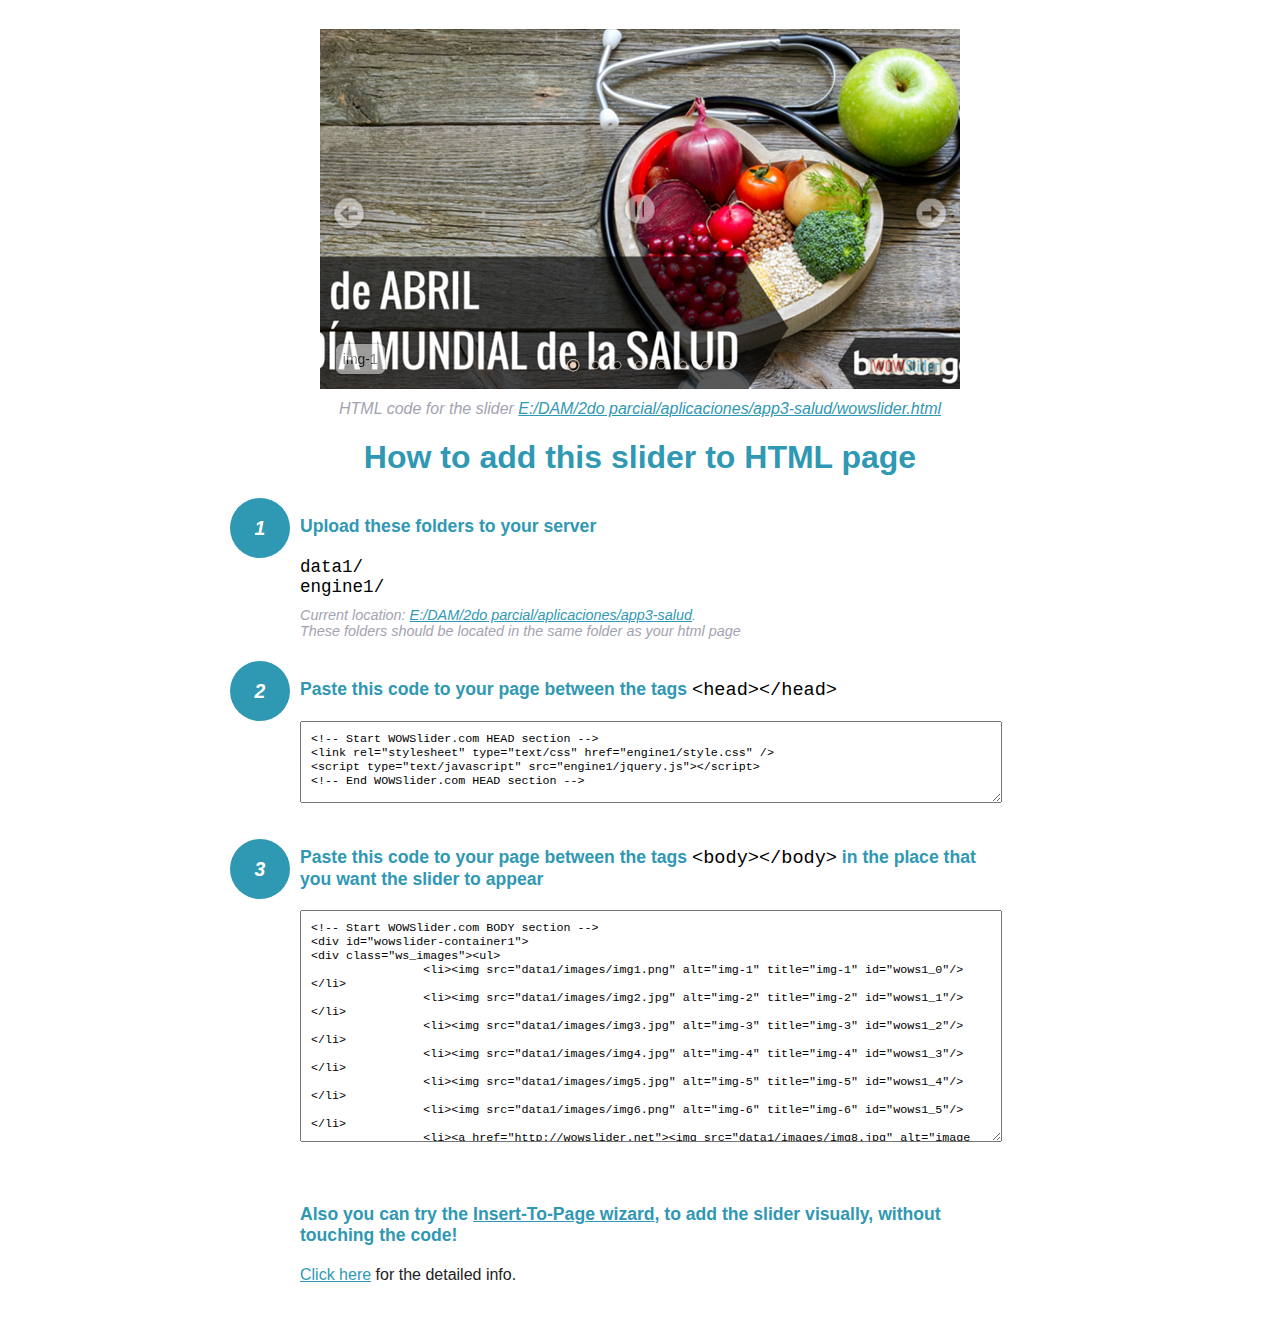
<file: wowslider-howto.html>
<!DOCTYPE html>
<html>
<head>
	<title>WOWSlider</title>
	<meta http-equiv="content-type" content="text/html; charset=utf-8" />
	<meta name="description" content="WOWSlider" />
	
	<!-- Start WOWSlider.com HEAD section --> <!-- add to the <head> of your page -->
	<link rel="stylesheet" type="text/css" href="engine1/style.css" />
	<script type="text/javascript" src="engine1/jquery.js"></script>
	<!-- End WOWSlider.com HEAD section -->


<style>
.instuction {
	font-family: sans-serif, Arial;
	display: block;
	margin: 0 auto;
	max-width: 820px;
	width: 100%;
	padding: 0 70px;
	color: #222;
	-webkit-box-sizing: border-box;
	-moz-box-sizing: border-box;
	box-sizing: border-box;
}
.instuction h1 img {
	max-width: 170px;
	vertical-align: middle;
	margin-bottom: 10px;
}
.instuction h1 {
	color: #2F98B3;
	text-align: center;
}
.instuction h2 {
	position: relative;
	font-size: 1.1em;
	color: #2F98B3;
	margin-bottom: 20px;
	margin-top: 40px;
}
.instuction h2 span.num {
	position: absolute;
	left: -70px;
	top: -18px;
	display: inline-block;
	vertical-align: middle;
	font-style: italic;
	font-size: 1.1em;
	width: 60px;
	height: 60px;
	line-height: 60px;
	text-align: center;
	background: #2F98B3;
	color: #fff;
	border-radius: 50%;
}
.instuction .mono {
	color: #000;
	font-family: monospace;
	font-size: 1.3em;
	font-weight: normal;
}
.instuction li.mono {
	font-size: 1.5em;
}

.instuction ul {
	font-size: 0.9em;
	margin-top: 0;
	padding-left: 0;
	list-style: none;
}
.instuction .note {
	color: #A3A3B2;
	font-style: italic;
	padding-top: 10px;
}
.instuction p.note {
	text-align: center;
	padding-top: 0;
	margin-top: 4px;
}
.instuction textarea {
	font-size: 0.9em;
	min-height: 60px;
	padding: 10px;
	margin: 0;
	overflow: auto;
	max-width: 100%;
	width: 100%;
}
.instuction a,
.instuction a:visited {
	color: #2F98B3;
}
</style>


</head>
<body style="margin:auto">

<br>

<!-- Start WOWSlider.com BODY section --> <!-- add to the <body> of your page -->
<div id="wowslider-container1">
<div class="ws_images"><ul>
		<li><img src="data1/images/img1.png" alt="img-1" title="img-1" id="wows1_0"/></li>
		<li><img src="data1/images/img2.jpg" alt="img-2" title="img-2" id="wows1_1"/></li>
		<li><img src="data1/images/img3.jpg" alt="img-3" title="img-3" id="wows1_2"/></li>
		<li><img src="data1/images/img4.jpg" alt="img-4" title="img-4" id="wows1_3"/></li>
		<li><img src="data1/images/img5.jpg" alt="img-5" title="img-5" id="wows1_4"/></li>
		<li><img src="data1/images/img6.png" alt="img-6" title="img-6" id="wows1_5"/></li>
		<li><a href="http://wowslider.net"><img src="data1/images/img8.jpg" alt="image slider" title="img-8" id="wows1_6"/></a></li>
		<li><img src="data1/images/img9.jpg" alt="img-9" title="img-9" id="wows1_7"/></li>
	</ul></div>
	<div class="ws_bullets"><div>
		<a href="#" title="img-1"><span><img src="data1/tooltips/img1.png" alt="img-1"/>1</span></a>
		<a href="#" title="img-2"><span><img src="data1/tooltips/img2.jpg" alt="img-2"/>2</span></a>
		<a href="#" title="img-3"><span><img src="data1/tooltips/img3.jpg" alt="img-3"/>3</span></a>
		<a href="#" title="img-4"><span><img src="data1/tooltips/img4.jpg" alt="img-4"/>4</span></a>
		<a href="#" title="img-5"><span><img src="data1/tooltips/img5.jpg" alt="img-5"/>5</span></a>
		<a href="#" title="img-6"><span><img src="data1/tooltips/img6.png" alt="img-6"/>6</span></a>
		<a href="#" title="img-8"><span><img src="data1/tooltips/img8.jpg" alt="img-8"/>7</span></a>
		<a href="#" title="img-9"><span><img src="data1/tooltips/img9.jpg" alt="img-9"/>8</span></a>
	</div></div><div class="ws_script" style="position:absolute;left:-99%"><a href="http://wowslider.net">jquery slideshow</a> by WOWSlider.com v8.8</div>
<div class="ws_shadow"></div>
</div>	
<script type="text/javascript" src="engine1/wowslider.js"></script>
<script type="text/javascript" src="engine1/script.js"></script>
<!-- End WOWSlider.com BODY section -->


<div class="instuction">
	<p class="note">HTML code for the slider <a href="file:///E:/DAM/2do parcial/aplicaciones/app3-salud/wowslider.html">E:/DAM/2do parcial/aplicaciones/app3-salud/wowslider.html</a></p>

	<h1>
		How to add this slider to HTML page
	</h1>

	<h2><span class="num">1</span> Upload these folders to your server</h2>
	<ul>
		<li class="mono">data1/</li>
		<li class="mono">engine1/</li>
		<li class="note">Current location: <a href="file:///E:/DAM/2do parcial/aplicaciones/app3-salud">E:/DAM/2do parcial/aplicaciones/app3-salud</a>. <br>These folders should be located in the same folder as your html page</li>
	</ul>

	<h2><span class="num">2</span> Paste this code to your page between the tags <span class="mono">&lt;head&gt;&lt;/head&gt;</span></h2>
	<textarea onclick="this.select()">&lt;!-- Start WOWSlider.com HEAD section --&gt;
&lt;link rel=&quot;stylesheet&quot; type=&quot;text/css&quot; href=&quot;engine1/style.css&quot; /&gt;
&lt;script type=&quot;text/javascript&quot; src=&quot;engine1/jquery.js&quot;&gt;&lt;/script&gt;
&lt;!-- End WOWSlider.com HEAD section --&gt;</textarea>


	<h2><span class="num" style="top: -8px;">3</span> Paste this code to your page between the tags <span class="mono">&lt;body&gt;&lt;/body&gt;</span> in the place that you want the slider to appear</h2>
	<textarea onclick="this.select()" rows="15">&lt;!-- Start WOWSlider.com BODY section --&gt;
&lt;div id=&quot;wowslider-container1&quot;&gt;
&lt;div class=&quot;ws_images&quot;&gt;&lt;ul&gt;
		&lt;li&gt;&lt;img src=&quot;data1/images/img1.png&quot; alt=&quot;img-1&quot; title=&quot;img-1&quot; id=&quot;wows1_0&quot;/&gt;&lt;/li&gt;
		&lt;li&gt;&lt;img src=&quot;data1/images/img2.jpg&quot; alt=&quot;img-2&quot; title=&quot;img-2&quot; id=&quot;wows1_1&quot;/&gt;&lt;/li&gt;
		&lt;li&gt;&lt;img src=&quot;data1/images/img3.jpg&quot; alt=&quot;img-3&quot; title=&quot;img-3&quot; id=&quot;wows1_2&quot;/&gt;&lt;/li&gt;
		&lt;li&gt;&lt;img src=&quot;data1/images/img4.jpg&quot; alt=&quot;img-4&quot; title=&quot;img-4&quot; id=&quot;wows1_3&quot;/&gt;&lt;/li&gt;
		&lt;li&gt;&lt;img src=&quot;data1/images/img5.jpg&quot; alt=&quot;img-5&quot; title=&quot;img-5&quot; id=&quot;wows1_4&quot;/&gt;&lt;/li&gt;
		&lt;li&gt;&lt;img src=&quot;data1/images/img6.png&quot; alt=&quot;img-6&quot; title=&quot;img-6&quot; id=&quot;wows1_5&quot;/&gt;&lt;/li&gt;
		&lt;li&gt;&lt;a href=&quot;http://wowslider.net&quot;&gt;&lt;img src=&quot;data1/images/img8.jpg&quot; alt=&quot;image slider&quot; title=&quot;img-8&quot; id=&quot;wows1_6&quot;/&gt;&lt;/a&gt;&lt;/li&gt;
		&lt;li&gt;&lt;img src=&quot;data1/images/img9.jpg&quot; alt=&quot;img-9&quot; title=&quot;img-9&quot; id=&quot;wows1_7&quot;/&gt;&lt;/li&gt;
	&lt;/ul&gt;&lt;/div&gt;
	&lt;div class=&quot;ws_bullets&quot;&gt;&lt;div&gt;
		&lt;a href=&quot;#&quot; title=&quot;img-1&quot;&gt;&lt;span&gt;&lt;img src=&quot;data1/tooltips/img1.png&quot; alt=&quot;img-1&quot;/&gt;1&lt;/span&gt;&lt;/a&gt;
		&lt;a href=&quot;#&quot; title=&quot;img-2&quot;&gt;&lt;span&gt;&lt;img src=&quot;data1/tooltips/img2.jpg&quot; alt=&quot;img-2&quot;/&gt;2&lt;/span&gt;&lt;/a&gt;
		&lt;a href=&quot;#&quot; title=&quot;img-3&quot;&gt;&lt;span&gt;&lt;img src=&quot;data1/tooltips/img3.jpg&quot; alt=&quot;img-3&quot;/&gt;3&lt;/span&gt;&lt;/a&gt;
		&lt;a href=&quot;#&quot; title=&quot;img-4&quot;&gt;&lt;span&gt;&lt;img src=&quot;data1/tooltips/img4.jpg&quot; alt=&quot;img-4&quot;/&gt;4&lt;/span&gt;&lt;/a&gt;
		&lt;a href=&quot;#&quot; title=&quot;img-5&quot;&gt;&lt;span&gt;&lt;img src=&quot;data1/tooltips/img5.jpg&quot; alt=&quot;img-5&quot;/&gt;5&lt;/span&gt;&lt;/a&gt;
		&lt;a href=&quot;#&quot; title=&quot;img-6&quot;&gt;&lt;span&gt;&lt;img src=&quot;data1/tooltips/img6.png&quot; alt=&quot;img-6&quot;/&gt;6&lt;/span&gt;&lt;/a&gt;
		&lt;a href=&quot;#&quot; title=&quot;img-8&quot;&gt;&lt;span&gt;&lt;img src=&quot;data1/tooltips/img8.jpg&quot; alt=&quot;img-8&quot;/&gt;7&lt;/span&gt;&lt;/a&gt;
		&lt;a href=&quot;#&quot; title=&quot;img-9&quot;&gt;&lt;span&gt;&lt;img src=&quot;data1/tooltips/img9.jpg&quot; alt=&quot;img-9&quot;/&gt;8&lt;/span&gt;&lt;/a&gt;
	&lt;/div&gt;&lt;/div&gt;&lt;div class=&quot;ws_script&quot; style=&quot;position:absolute;left:-99%&quot;&gt;&lt;a href=&quot;http://wowslider.net&quot;&gt;jquery slideshow&lt;/a&gt; by WOWSlider.com v8.8&lt;/div&gt;
&lt;div class=&quot;ws_shadow&quot;&gt;&lt;/div&gt;
&lt;/div&gt;	
&lt;script type=&quot;text/javascript&quot; src=&quot;engine1/wowslider.js&quot;&gt;&lt;/script&gt;
&lt;script type=&quot;text/javascript&quot; src=&quot;engine1/script.js&quot;&gt;&lt;/script&gt;
&lt;!-- End WOWSlider.com BODY section --&gt;</textarea>

<br><br>
<h2>Also you can try the <a href="http://wowslider.com/help/add-wowslider-to-page-2.html" target="_blank">Insert-To-Page wizard</a>, to add the slider visually, without touching the code!</h2>
<p>
	<a href="http://wowslider.com/help/add-wowslider-to-page-2.html" target="_blank">Click here</a> for the detailed info.
</p>
</div>

<br><br>
</body>
</html>
</file>
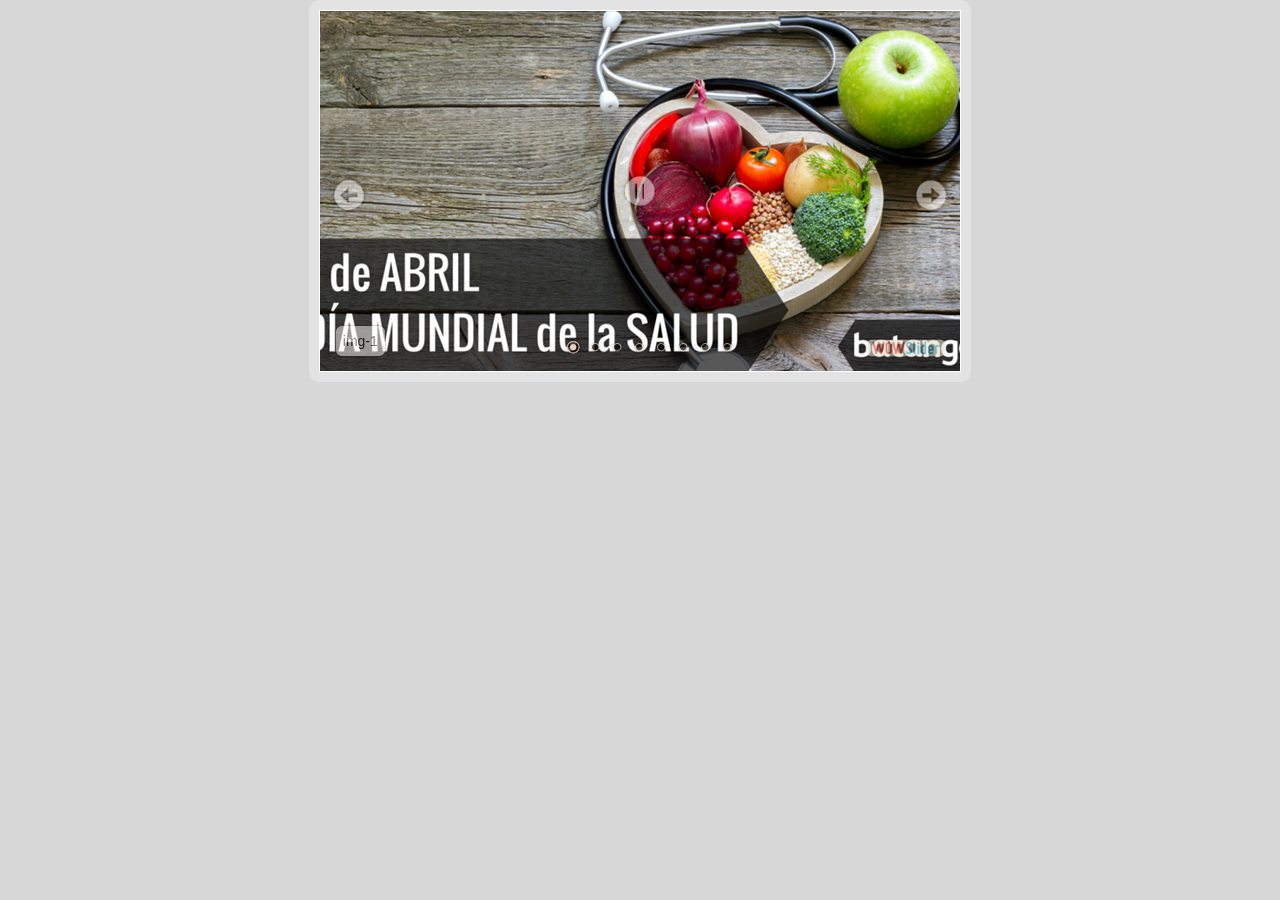
<file: wowslider.html>
<!DOCTYPE html>
<html>
<head>
	<title>Jquery slideshow</title>
	<meta http-equiv="content-type" content="text/html; charset=utf-8" />
	<meta name="description" content="Made with WOW Slider - Create beautiful, responsive image sliders in a few clicks. Awesome skins and animations. Jquery slideshow" />
	
	<!-- Start WOWSlider.com HEAD section --> <!-- add to the <head> of your page -->
	<link rel="stylesheet" type="text/css" href="engine1/style.css" />
	<script type="text/javascript" src="engine1/jquery.js"></script>
	<!-- End WOWSlider.com HEAD section -->

</head>
<body style="background-color:#d7d7d7;margin:auto">
	
	<!-- Start WOWSlider.com BODY section --> <!-- add to the <body> of your page -->
	<div id="wowslider-container1">
	<div class="ws_images"><ul>
		<li><img src="data1/images/img1.png" alt="img-1" title="img-1" id="wows1_0"/></li>
		<li><img src="data1/images/img2.jpg" alt="img-2" title="img-2" id="wows1_1"/></li>
		<li><img src="data1/images/img3.jpg" alt="img-3" title="img-3" id="wows1_2"/></li>
		<li><img src="data1/images/img4.jpg" alt="img-4" title="img-4" id="wows1_3"/></li>
		<li><img src="data1/images/img5.jpg" alt="img-5" title="img-5" id="wows1_4"/></li>
		<li><img src="data1/images/img6.png" alt="img-6" title="img-6" id="wows1_5"/></li>
		<li><a href="http://wowslider.net"><img src="data1/images/img8.jpg" alt="image slider" title="img-8" id="wows1_6"/></a></li>
		<li><img src="data1/images/img9.jpg" alt="img-9" title="img-9" id="wows1_7"/></li>
	</ul></div>
	<div class="ws_bullets"><div>
		<a href="#" title="img-1"><span><img src="data1/tooltips/img1.png" alt="img-1"/>1</span></a>
		<a href="#" title="img-2"><span><img src="data1/tooltips/img2.jpg" alt="img-2"/>2</span></a>
		<a href="#" title="img-3"><span><img src="data1/tooltips/img3.jpg" alt="img-3"/>3</span></a>
		<a href="#" title="img-4"><span><img src="data1/tooltips/img4.jpg" alt="img-4"/>4</span></a>
		<a href="#" title="img-5"><span><img src="data1/tooltips/img5.jpg" alt="img-5"/>5</span></a>
		<a href="#" title="img-6"><span><img src="data1/tooltips/img6.png" alt="img-6"/>6</span></a>
		<a href="#" title="img-8"><span><img src="data1/tooltips/img8.jpg" alt="img-8"/>7</span></a>
		<a href="#" title="img-9"><span><img src="data1/tooltips/img9.jpg" alt="img-9"/>8</span></a>
	</div></div><div class="ws_script" style="position:absolute;left:-99%"><a href="http://wowslider.net">jquery slideshow</a> by WOWSlider.com v8.8</div>
	<div class="ws_shadow"></div>
	</div>	
	<script type="text/javascript" src="engine1/wowslider.js"></script>
	<script type="text/javascript" src="engine1/script.js"></script>
	<!-- End WOWSlider.com BODY section -->

</body>
</html>
</file>
<file: engine1/style.css>
/*
 *	generated by WOW Slider 8.8
 *	template Mellow
 */

#wowslider-container1 { 
	display: table;
	zoom: 1; 
	position: relative;
	width: 100%;
	max-width: 640px;
	max-height:360px;
	margin:11px auto 11px;
	z-index:90;
	text-align:left; /* reset align=center */
	font-size: 10px;
	text-shadow: none; /* fix some user styles */

	/* reset box-sizing (to boostrap friendly) */
	-webkit-box-sizing: content-box;
	-moz-box-sizing: content-box;
	box-sizing: content-box; 
}
* html #wowslider-container1{ width:640px }
#wowslider-container1 .ws_images ul{
	position:relative;
	width: 10000%; 
	height:100%;
	left:0;
	list-style:none;
	margin:0;
	padding:0;
	border-spacing:0;
	overflow: visible;
	/*table-layout:fixed;*/
}
#wowslider-container1 .ws_images ul li{
	position: relative;
	width:1%;
	height:100%;
	line-height:0; /*opera*/
	overflow: hidden;
	float:left;
	/*font-size:0;*/
	padding:0 0 0 0 !important;
	margin:0 0 0 0 !important;
}

#wowslider-container1 .ws_images{
	position: relative;
	left:0;
	top:0;
	height:100%;
	max-height:360px;
	max-width: 640px;
	vertical-align: top;
	border:none;
	overflow: hidden;
}
#wowslider-container1 .ws_images ul a{
	width:100%;
	height:100%;
	max-height:360px;
	display:block;
	color:transparent;
}
#wowslider-container1 img{
	max-width: none !important;
}
#wowslider-container1 .ws_images .ws_list img,
#wowslider-container1 .ws_images > div > img{
	width:100%;
	border:none 0;
	max-width: none;
	padding:0;
	margin:0;
}
#wowslider-container1 .ws_images > div > img {
	max-height:360px;
}

#wowslider-container1 .ws_images iframe {
	position: absolute;
	z-index: -1;
}

#wowslider-container1 .ws-title > div {
	display: inline-block !important;
}

#wowslider-container1 a{ 
	text-decoration: none; 
	outline: none; 
	border: none; 
}

#wowslider-container1  .ws_bullets { 
	float: left;
	position:absolute;
	z-index:70;
}
#wowslider-container1  .ws_bullets div{
	position:relative;
	float:left;
	font-size: 0px;
}
/* compatibility with Joomla styles */
#wowslider-container1  .ws_bullets a {
	line-height: 0;
}

#wowslider-container1  .ws_script{
	display:none;
}
#wowslider-container1 sound, 
#wowslider-container1 object{
	position:absolute;
}

/* prevent some of users reset styles */
#wowslider-container1 .ws_effect {
	position: static;
	width: 100%;
	height: 100%;
}

#wowslider-container1 .ws_photoItem {
	border: 2em solid #fff;
	margin-left: -2em;
	margin-top: -2em;
}
#wowslider-container1 .ws_cube_side {
	background: #A6A5A9;
}


#wowslider-container1.ws_gestures {
	cursor: -webkit-grab;
	cursor: -moz-grab;
	cursor: url("[data-uri]"), move;
}
#wowslider-container1.ws_gestures.ws_grabbing {
	cursor: -webkit-grabbing;
	cursor: -moz-grabbing;
	cursor: url("[data-uri]"), move;
}

/* hide controls when video start play */
#wowslider-container1.ws_video_playing .ws_bullets,
#wowslider-container1.ws_video_playing .ws_fullscreen,
#wowslider-container1.ws_video_playing .ws_next,
#wowslider-container1.ws_video_playing .ws_prev {
	display: none;
}


/* youtube/vimeo buttons */
#wowslider-container1 .ws_video_btn {
	position: absolute;
	display: none;
	cursor: pointer;
	top: 0;
	left: 0;
	width: 100%;
	height: 100%;
	z-index: 55;
}
#wowslider-container1 .ws_video_btn.ws_youtube,
#wowslider-container1 .ws_video_btn.ws_vimeo {
	display: block;
}
#wowslider-container1 .ws_video_btn div {
	position: absolute;
	background-image: url(./playvideo.png);
	background-size: 200%;
	top: 50%;
	left: 50%;
	width: 7em;
	height: 5em;
	margin-left: -3.5em;
	margin-top: -2.5em;
}
#wowslider-container1 .ws_video_btn.ws_youtube div {
	background-position: 0 0;
}
#wowslider-container1 .ws_video_btn.ws_youtube:hover div {
	background-position: 100% 0;
}
#wowslider-container1 .ws_video_btn.ws_vimeo div {
	background-position: 0 100%;
}
#wowslider-container1 .ws_video_btn.ws_vimeo:hover div {
	background-position: 100% 100%;
}

#wowslider-container1 .ws_playpause.ws_hide {
	display: none !important;
}

#wowslider-container1  .ws_bullets { 
	padding: 10px; 
}
#wowslider-container1 .ws_bullets a { 
	width:22px;
	height:22px;
	background: url(./bullet.png) left top;
	float: left; 
	text-indent: -4000px; 
	position:relative;
	color:transparent;
}
#wowslider-container1 .ws_bullets a.ws_selbull, #wowslider-container1 .ws_bullets a:hover{
	background-position: 0 100%;
}
#wowslider-container1 a.ws_next, #wowslider-container1 a.ws_prev {
	position:absolute;
	top:50%;
	margin-top:-1.5em;
	z-index:60;
	height: 3.8em;
	width: 3.8em;
	background-image: url(./arrows.png);
	background-size: 200%;
}
#wowslider-container1 a.ws_next{
	background-position: 100% 0;
	right:1em;
}
#wowslider-container1 a.ws_prev {
	left:1em;
	background-position: 0 0; 
}

/*playpause*/
#wowslider-container1 .ws_playpause {
    width: 3.8em;
    height: 3.8em;
    position: absolute;
    top: 50%;
    left: 50%;
    margin-left: -1.9em;
    margin-top: -1.9em;
    z-index: 59;
	background-size: 100%;
}

#wowslider-container1 .ws_pause {
    background-image: url(./pause.png);
}

#wowslider-container1 .ws_play {
    background-image: url(./play.png);
}

#wowslider-container1 .ws_pause:hover, #wowslider-container1 .ws_play:hover {
    background-position: 100% 100% !important;
}/* bottom center */
#wowslider-container1  .ws_bullets {
    bottom: 3px;
	left:50%;
}
#wowslider-container1  .ws_bullets div{
	left:-50%;
}
#wowslider-container1 .ws-title{
	position:absolute;
	display:block;
	font: 1.4em Tahoma, Arial, Helvetica;
	bottom: 0.8em;
	left: 0.13em;
	margin:0.3em 0.3em 0.3em 1em;
	color:#000000;
	z-index: 50;
}
#wowslider-container1 .ws-title div,#wowslider-container1 .ws-title span{
	display:inline-block;
	padding:0.5em;
	background-color:white;
	border-radius:0.4em;
	-moz-border-radius:0.4em;
	-webkit-border-radius:0.4em;
	box-shadow:0 0 0.15em #000;
	opacity:0.5;
	filter:progid:DXImageTransform.Microsoft.Alpha(opacity=50);	
}
#wowslider-container1 .ws-title div{
	display:block;
	margin-top:0.5em;
	font-size: 0.857em;
	padding:0.8em;
}#wowslider-container1 .ws_images > ul{
	animation: wsBasic 32s infinite;
	-moz-animation: wsBasic 32s infinite;
	-webkit-animation: wsBasic 32s infinite;
}
@keyframes wsBasic{0%{left:-0%} 6.25%{left:-0%} 12.5%{left:-100%} 18.75%{left:-100%} 25%{left:-200%} 31.25%{left:-200%} 37.5%{left:-300%} 43.75%{left:-300%} 50%{left:-400%} 56.25%{left:-400%} 62.5%{left:-500%} 68.75%{left:-500%} 75%{left:-600%} 81.25%{left:-600%} 87.5%{left:-700%} 93.75%{left:-700%} }
@-moz-keyframes wsBasic{0%{left:-0%} 6.25%{left:-0%} 12.5%{left:-100%} 18.75%{left:-100%} 25%{left:-200%} 31.25%{left:-200%} 37.5%{left:-300%} 43.75%{left:-300%} 50%{left:-400%} 56.25%{left:-400%} 62.5%{left:-500%} 68.75%{left:-500%} 75%{left:-600%} 81.25%{left:-600%} 87.5%{left:-700%} 93.75%{left:-700%} }
@-webkit-keyframes wsBasic{0%{left:-0%} 6.25%{left:-0%} 12.5%{left:-100%} 18.75%{left:-100%} 25%{left:-200%} 31.25%{left:-200%} 37.5%{left:-300%} 43.75%{left:-300%} 50%{left:-400%} 56.25%{left:-400%} 62.5%{left:-500%} 68.75%{left:-500%} 75%{left:-600%} 81.25%{left:-600%} 87.5%{left:-700%} 93.75%{left:-700%} }

#wowslider-container1  .ws_shadow{
	background-image: url(./bg.png);
	background-repeat: no-repeat;
	background-size:100%;
	position:absolute;
	z-index: -1;
	left:-1.72%;
	top:-3.06%;
	width:103.43%;
	height:106.11%;
}
* html #wowslider-container1 .ws_shadow{/*ie6*/
	background:none;
	filter:progid:DXImageTransform.Microsoft.AlphaImageLoader( src='engine1/bg.png', sizingMethod='scale');
}
*+html #wowslider-container1 .ws_shadow{/*ie7*/
	background:none;
	filter:progid:DXImageTransform.Microsoft.AlphaImageLoader( src='engine1/bg.png', sizingMethod='scale');
}
#wowslider-container1 .ws_bullets  a img{
	text-indent:0;
	display:block;
	bottom:20px;
	left:-43px;
	visibility:hidden;
	position:absolute;
    -moz-box-shadow: 0 0 5px #FFF;
	box-shadow: 0 0 5px #FFF;
    border: 2px solid #000;
	border-radius:4px;
	-moz-border-radius:4px;
	max-width:none;
}
#wowslider-container1 .ws_bullets a:hover img{
	visibility:visible;
}

#wowslider-container1 .ws_bulframe div div{
	height:48px;
	overflow:visible;
	position:relative;
}
#wowslider-container1 .ws_bulframe div {
	left:0;
	overflow:hidden;
	position:relative;
	width:85px;
	background-color:#000;
}
#wowslider-container1  .ws_bullets .ws_bulframe{
	display:none;
	bottom:25px;
	overflow:visible;
	position:absolute;
	cursor:pointer;
    -moz-box-shadow: 0 0 5px #FFF;
	box-shadow: 0 0 5px #FFF;
    border: 2px solid #000;
	border-radius:4px;
	-moz-border-radius:4px;
}
#wowslider-container1 .ws_bulframe span{
	display:block;
	position:absolute;
	bottom:-8px;
	margin-left:1px;
	left:43px;
	background:url(./triangle.png);
	width:15px;
	height:6px;
}#wowslider-container1 .ws_bulframe div div{
	height: auto;
}

@media all and (max-width:760px) {
	#wowslider-container1 .ws_fullscreen {
		display: block;
	}
}
@media all and (max-width:400px){
	#wowslider-container1 .ws_controls,
	#wowslider-container1 .ws_bullets,
	#wowslider-container1 .ws_thumbs{
		display: none
	}
}
</file>
